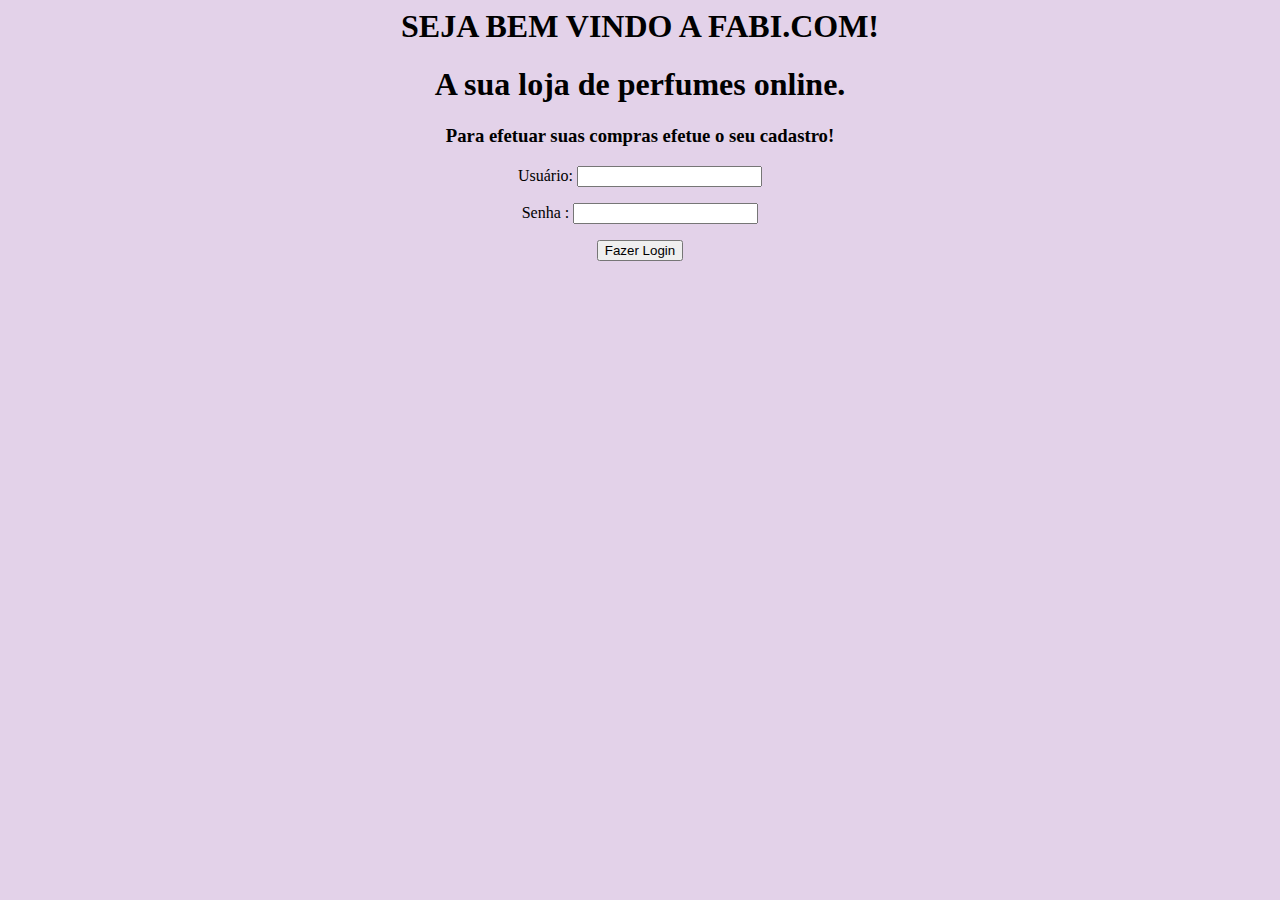
<file: web/index.html>
<html>
    <head>
        <title>Fabi.com</title>
        <meta http-equiv="Content-Type" content="text/html; charset=UTF-8">
    </head>

    <body style="background:#E3D2E9">
       <form action="acesso" method="POST">
            <center>
                <h1>SEJA BEM VINDO A FABI.COM!</h1>
                <h1>A sua loja de perfumes online.</h1>
                <h3>Para efetuar suas compras efetue o seu cadastro!</h3>
            <p>Usuário: <input type="text" name="usuario" value=""></p>
            <p>Senha  : <input type="password" name="senha" value=""></p>
                <p><input type="submit" value="Fazer Login"></p>
            </center>
        </form>
    </body>
</html>
</file>
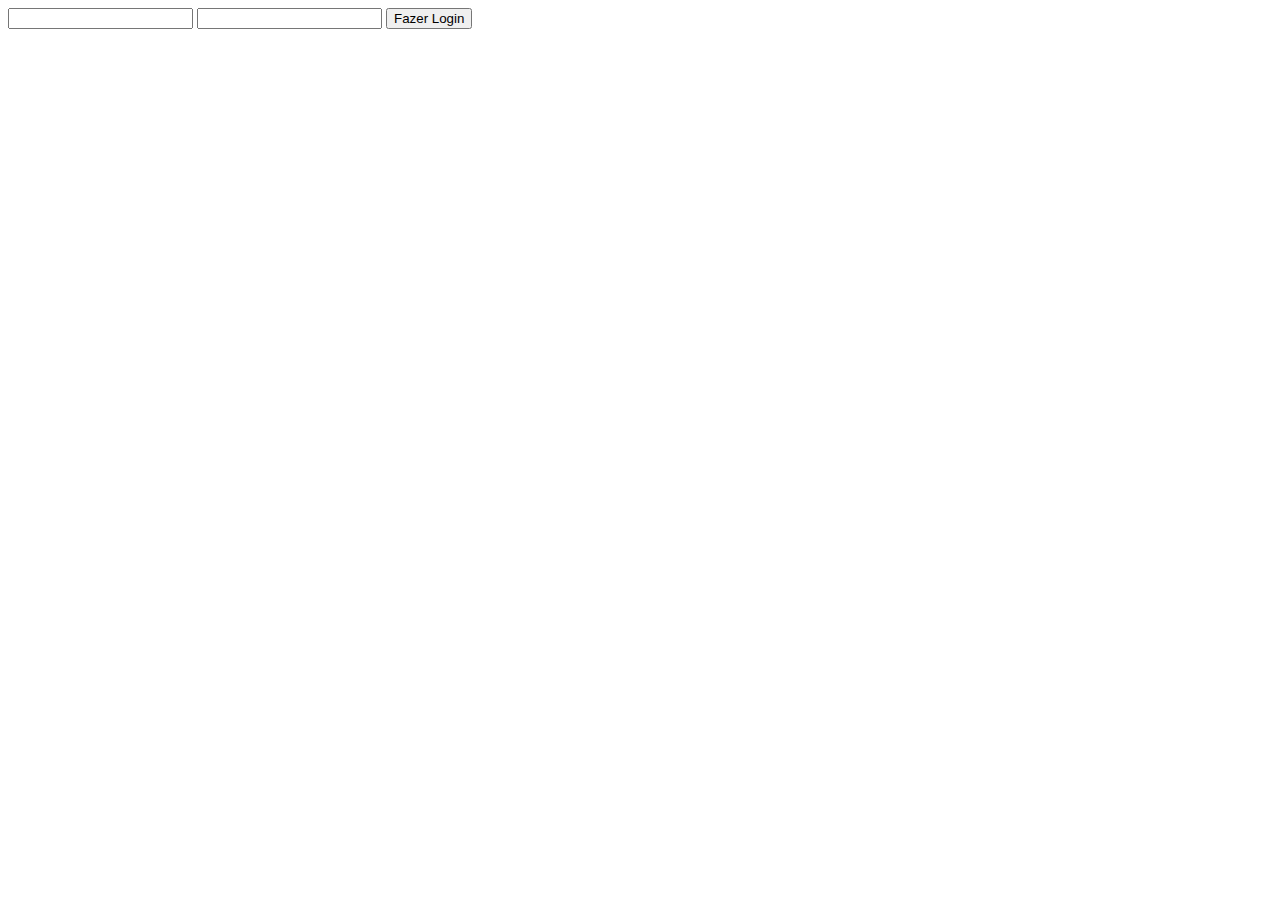
<file: web/login.html>
<html>
    <head>
        <title>Catalogo Produtos - Fabi.com</title>
        <meta http-equiv="Content-Type" content="text/html; charset=UTF-8">
    </head>

    <body>
        <form action="acesso" method="POST">
            
            <input type="text" name="login" value="">
            <input type="password" name="senha" value="">
            <input type="submit" value="Fazer Login">
        </form>
    </body>
</html>
</file>
